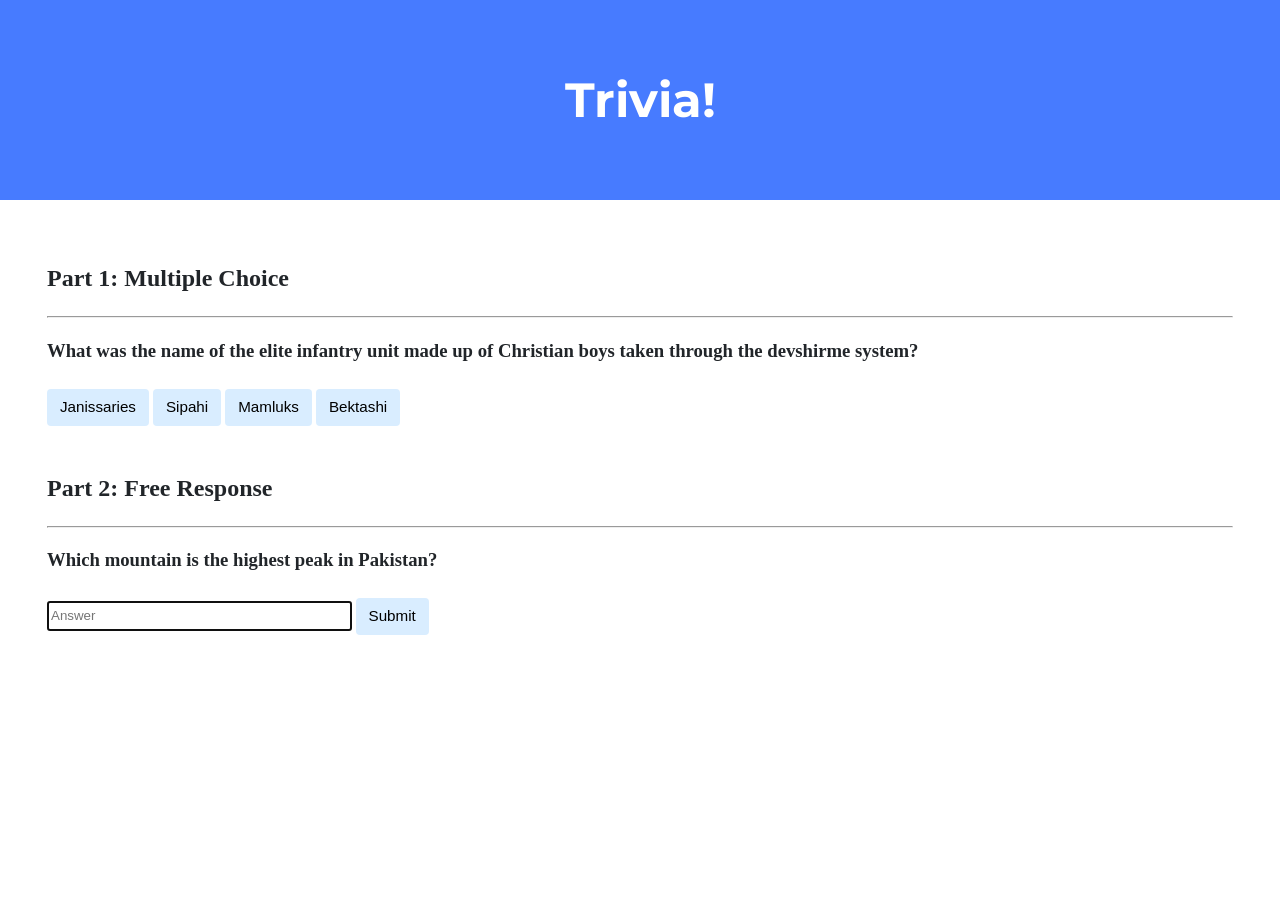
<file: Problem-Set-8/trivia/index.html>
<!DOCTYPE html>

<html lang="en">

    <head>
        <link href="https://fonts.googleapis.com/css2?family=Montserrat:wght@500&display=swap" rel="stylesheet">
        <link href="styles.css" rel="stylesheet">
        <title>Trivia!</title>
        <script>
            // TODO: Add code to check answers to questions
            document.addEventListener('DOMContentLoaded', () => {
                let buttons = document.querySelectorAll('.option');
                let result = document.querySelector('.result');

                buttons.forEach(button => {
                    button.addEventListener('click', () => {
                        if (button.innerHTML == 'Janissaries') {
                            button.style.backgroundColor = 'green';
                            result.innerHTML = 'Correct';
                        } else {
                            button.style.backgroundColor = 'red';
                            result.innerHTML = 'Incorrect';

                        }
                    });
                });

                let input = document.querySelector('#answer');
                let button = document.querySelector('#submitbtn');
                let ans = document.querySelector('.ans');

                button.addEventListener('click', (event) => {
                    if (input.value.toLowerCase() === 'k2') {
                        ans.innerHTML = 'Correct';
                        input.style.backgroundColor = 'green';
                    } else {
                        ans.innerHTML = 'Incorrect';
                        input.style.backgroundColor = 'red';
                    }
                    event.preventDefault();
                })
            });
        </script>
    </head>

    <body>
        <div class="header">
            <h1>Trivia!</h1>
        </div>

        <div class="container">
            <div class="section">
                <h2>Part 1: Multiple Choice </h2>
                <hr>
                <!-- TODO: Add multiple choice question here -->
                <h3>
                    What was the name of the elite infantry unit made up of Christian boys taken through the devshirme system?
                </h3>
                <p class="result"></p>
                <button class="option">Janissaries</button>
                <button class="option">Sipahi</button>
                <button class="option">Mamluks</button>
                <button class="option">Bektashi</button>
            </div>

            <div class="section">
                <h2>Part 2: Free Response</h2>
                <hr>
                <!-- TODO: Add free response question here -->
                <form>
                    <h3>
                        Which mountain is the highest peak in Pakistan?
                    </h3>
                    <p class="ans"></p>
                    <input autocomplete="off" placeholder="Answer" type="text" autofocus id="answer">
                    <button id="submitbtn" type="button">Submit</button>
                </form>
            </div>
        </div>
    </body>

</html>
</file>
<file: Problem-Set-8/trivia/styles.css>
body {
    background-color: #fff;
    color: #212529;
    font-size: 1rem;
    font-weight: 400;
    line-height: 1.5;
    margin: 0;
    text-align: left;
}

.container {
    margin-left: auto;
    margin-right: auto;
    padding-left: 15px;
    padding-right: 15px;
}

.header {
    background-color: #477bff;
    color: #fff;
    margin-bottom: 2rem;
    padding: 2rem 1rem;
    text-align: center;
}

.section {
    padding: 0.5rem 2rem 1rem 2rem;
}

.section:hover {
    background-color: #f5f5f5;
    transition: color 2s ease-in-out, background-color 0.15s ease-in-out;
}

h1 {
    font-family: 'Montserrat', sans-serif;
    font-size: 48px;
}

button, input[type="submit"] {
    background-color: #d9edff;
    border: 1px solid transparent;
    border-radius: 0.25rem;
    font-size: 0.95rem;
    font-weight: 400;
    line-height: 1.5;
    padding: 0.375rem 0.75rem;
    text-align: center;
    transition: color 0.15s ease-in-out, background-color 0.15s ease-in-out, border-color 0.15s ease-in-out, box-shadow 0.15s ease-in-out;
    vertical-align: middle;
}


input[type="text"] {
    line-height: 1.8;
    width: 25%;
}

input[type="text"]:hover {
    background-color: #f5f5f5;
    transition: color 2s ease-in-out, background-color 0.15s ease-in-out;
}

.result, .ans {
    font-family: 'Montserrat', sans-serif;
    font-size: 24px;
}
</file>
